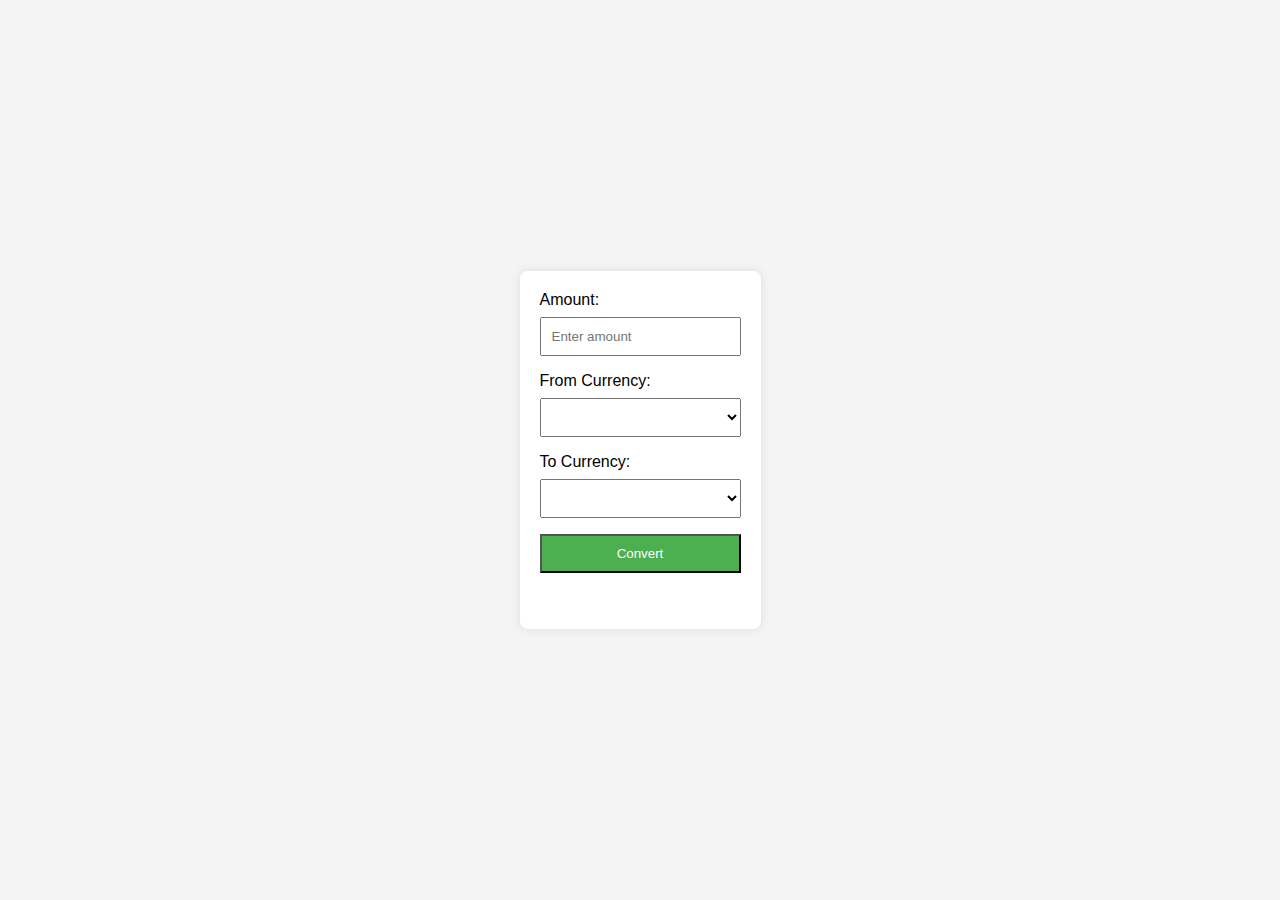
<file: index.html>
<!DOCTYPE html>
<html lang="en">
    <head>
        <meta charset="UTF-8">
        <meta name="viewport" content="width=device-width, initial-scale=1.0">
        <link rel="stylesheet" href="index.css">
        <title>Expense Tracker</title>
    </head>
    <body>
        <div class="container">
            <label for="amount">Amount:</label>
            <input type="number" id="amount" placeholder="Enter amount"
                required>

            <label for="fromCurrency">From Currency:</label>
            <select id="fromCurrency" required></select>

            <label for="toCurrency">To Currency:</label>
            <select id="toCurrency" required></select>

            <button onclick="convertCurrency()">Convert</button>

            <div id="result"></div>
        </div>

        <script src="script.js"></script>
    </body>
</html>
</file>
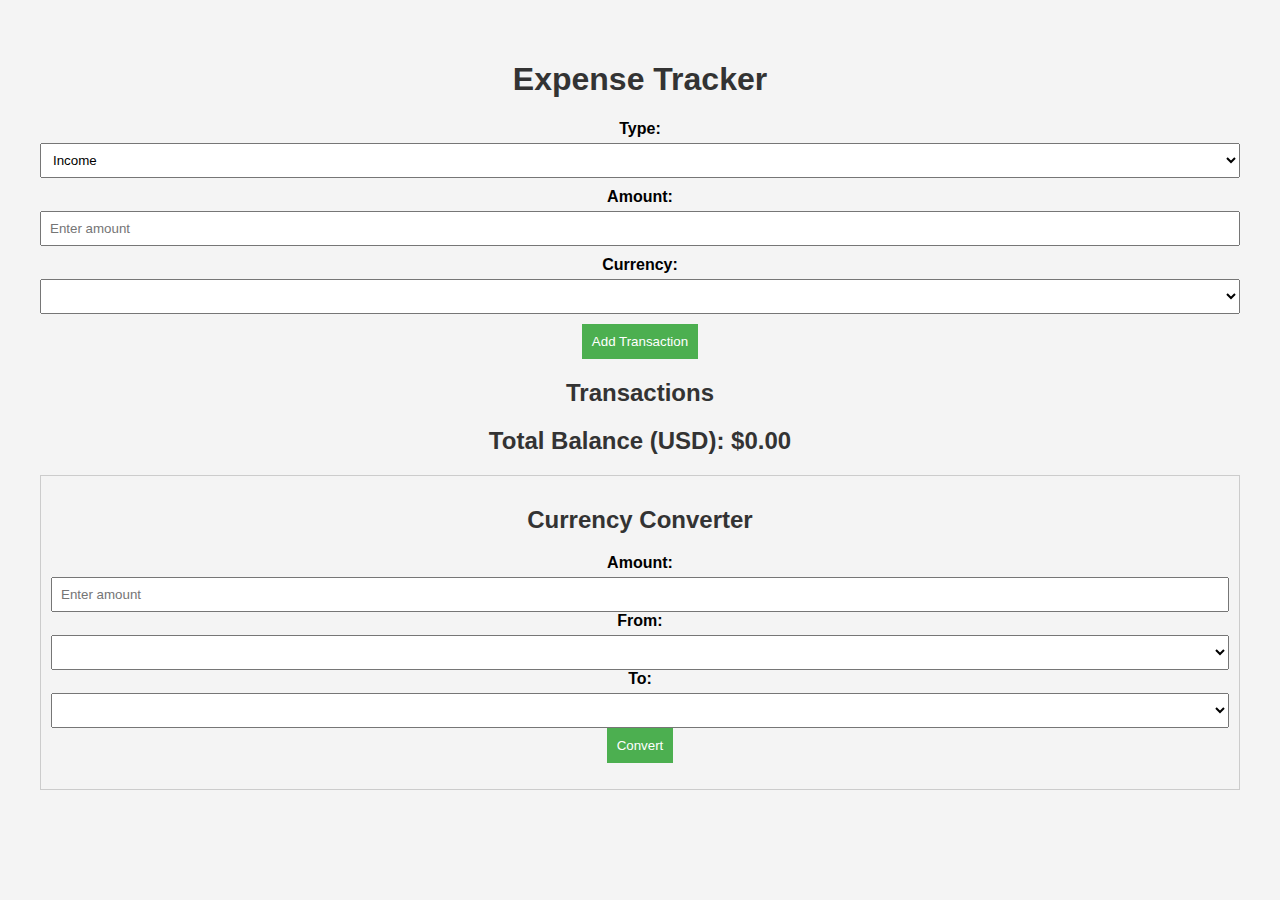
<file: ind.html>
<!DOCTYPE html>
<html lang="en">
    <head>
        <meta charset="UTF-8">
        <meta name="viewport" content="width=device-width, initial-scale=1.0">
        <title>Expense Tracker</title>
        <style>
        body {
            font-family: 'Arial', sans-serif;
            margin: 20px;
            padding: 20px;
            background-color: #f4f4f4;
            text-align: center;
        }

        h1, h2 {
            color: #333;
        }

        div {
            margin-bottom: 10px;
        }

        label {
            font-weight: bold;
            display: block;
            margin-bottom: 5px;
        }

        input, select {
            width: 100%;
            padding: 8px;
            box-sizing: border-box;
        }

        button {
            padding: 10px;
            background-color: #4caf50;
            color: white;
            border: none;
            cursor: pointer;
        }

        button:hover {
            background-color: #45a049;
        }

        ul {
            list-style: none;
            padding: 0;
        }

        li {
            background-color: #fff;
            margin-bottom: 5px;
            padding: 10px;
            border-radius: 5px;
        }

        .converter {
            margin-top: 20px;
            border: 1px solid #ccc;
            padding: 10px;
        }
    </style>
    </head>
    <body>
        <h1>Expense Tracker</h1>

        <div>
            <label for="type">Type:</label>
            <select id="type">
                <option value="income">Income</option>
                <option value="expense">Expense</option>
            </select>
        </div>

        <div>
            <label for="amount">Amount:</label>
            <input type="number" id="amount" placeholder="Enter amount">
        </div>

        <div>
            <label for="currency">Currency:</label>
            <select id="currency"></select>
        </div>

        <button onclick="transactionHandler.addTransaction()">Add
            Transaction</button>

        <div>
            <h2>Transactions</h2>
            <ul id="transactionList"></ul>
        </div>

        <div>
            <h2>Total Balance (USD): <span id="totalBalance">$0.00</span></h2>
        </div>

        <div class="converter">
            <h2>Currency Converter</h2>
            <label for="convertAmount">Amount:</label>
            <input type="number" id="convertAmount" placeholder="Enter amount">
            <label for="convertFrom">From:</label>
            <select id="convertFrom"></select>
            <label for="convertTo">To:</label>
            <select id="convertTo"></select>
            <button onclick="currencyConverter.convert()">Convert</button>
            <p id="convertedResult"></p>
        </div>

        <script>
        class TransactionHandler {
            constructor() {
                this.transactions = JSON.parse(localStorage.getItem('transactions')) || [];
                this.transactionList = document.getElementById('transactionList');
                this.totalBalance = document.getElementById('totalBalance');
                this.usdRate = 1; // Assume 1:1 conversion for simplicity
            }

            updateTotalBalance() {
                const balance = this.transactions.reduce((acc, transaction) => {
                    const amountInUSD = transaction.amount * (transaction.currency === 'USD' ? 1 : this.usdRate);
                    return transaction.type === 'income' ? acc + amountInUSD : acc - amountInUSD;
                }, 0);

                this.totalBalance.textContent = `$${balance.toFixed(2)}`;
            }

            addTransaction() {
                const type = document.getElementById('type').value;
                const amount = parseFloat(document.getElementById('amount').value);
                const currency = document.getElementById('currency').value;

                if (isNaN(amount)) {
                    alert('Please enter a valid amount.');
                    return;
                }

                const newTransaction = {
                    type,
                    amount,
                    currency,
                };

                // Update transactions array
                this.transactions.push(newTransaction);

                // Update local storage
                localStorage.setItem('transactions', JSON.stringify(this.transactions));

                // Update UI
                const li = document.createElement('li');
                li.textContent = `${type.charAt(0).toUpperCase() + type.slice(1)}: ${amount} ${currency}`;
                this.transactionList.appendChild(li);

                // Update total balance
                this.updateTotalBalance();
            }
        }

        class CurrencyConverter {
            constructor() {
                this.convertAmount = document.getElementById('convertAmount');
                this.convertFrom = document.getElementById('convertFrom');
                this.convertTo = document.getElementById('convertTo');
                this.convertedResult = document.getElementById('convertedResult');
                this.rates = {
                    USD: 1,
                    EUR: 1.09,
                    AED: 0.27,
                    LBP: 0.00001,
                };
            }

            convert() {
                const amount = parseFloat(this.convertAmount.value);
                const fromCurrency = this.convertFrom.value;
                const toCurrency = this.convertTo.value;

                if (isNaN(amount)) {
                    alert('Please enter a valid amount.');
                    return;
                }

                const convertedAmount = amount * (this.rates[toCurrency] / this.rates[fromCurrency]);

                this.convertedResult.textContent = `Converted Amount: ${convertedAmount.toFixed(2)} ${toCurrency}`;
            }
        }

        const transactionHandler = new TransactionHandler();
        const currencyConverter = new CurrencyConverter();

        // Fetch currencies from the provided API
        fetch('https://ivory-ostrich-yoke.cyclic.app/students/available')
            .then(response => response.json())
            .then(data => {
                const currencySelect = document.getElementById('currency');
                const convertFromSelect = document.getElementById('convertFrom');
                const convertToSelect = document.getElementById('convertTo');

                data.forEach(currency => {
                    const option = document.createElement('option');
                    option.value = currency.code;
                    option.text = `${currency.name} (${currency.symbol})`;
                    currencySelect.appendChild(option);

                    const convertFromOption = document.createElement('option');
                    convertFromOption.value = currency.code;
                    convertFromOption.text = `${currency.name} (${currency.symbol})`;
                    convertFromSelect.appendChild(convertFromOption);

                    const convertToOption = document.createElement('option');
                    convertToOption.value = currency.code;
                    convertToOption.text = `${currency.name} (${currency.symbol})`;
                    convertToSelect.appendChild(convertToOption);
                });
            });
    </script>
    </body>
</html>
</file>
<file: index.css>
body {
  font-family: Arial, sans-serif;
  background-color: #f4f4f4;
  display: flex;
  align-items: center;
  justify-content: center;
  height: 100vh;
  margin: 0;
}

.container {
  background-color: #fff;
  padding: 20px;
  border-radius: 8px;
  box-shadow: 0 0 10px rgba(0, 0, 0, 0.1);
}

label {
  display: block;
  margin-bottom: 8px;
}

input,
select,
button {
  width: 100%;
  padding: 10px;
  margin-bottom: 16px;
  box-sizing: border-box;
}

button {
  background-color: #4caf50;
  color: #fff;
  cursor: pointer;
}

button:hover {
  background-color: #45a049;
}

#result {
  margin-top: 20px;
  font-weight: bold;
}
</file>
